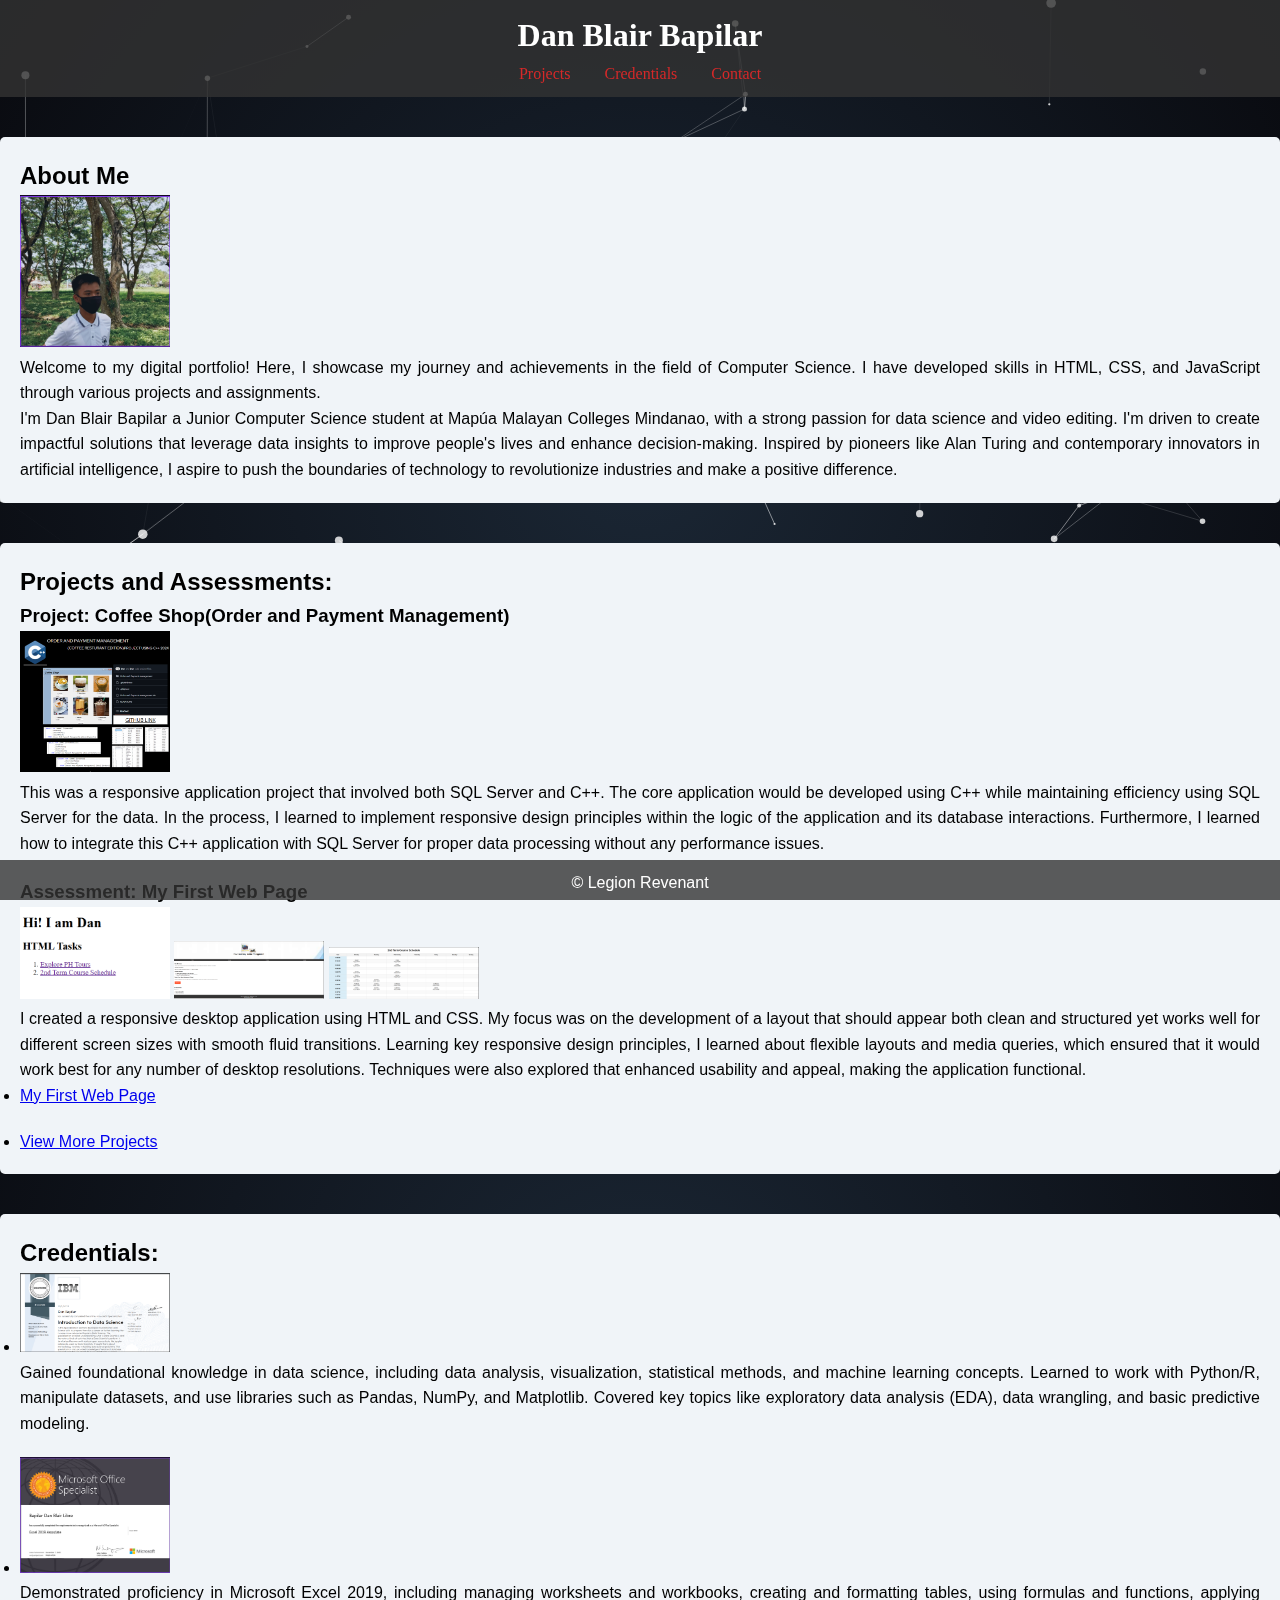
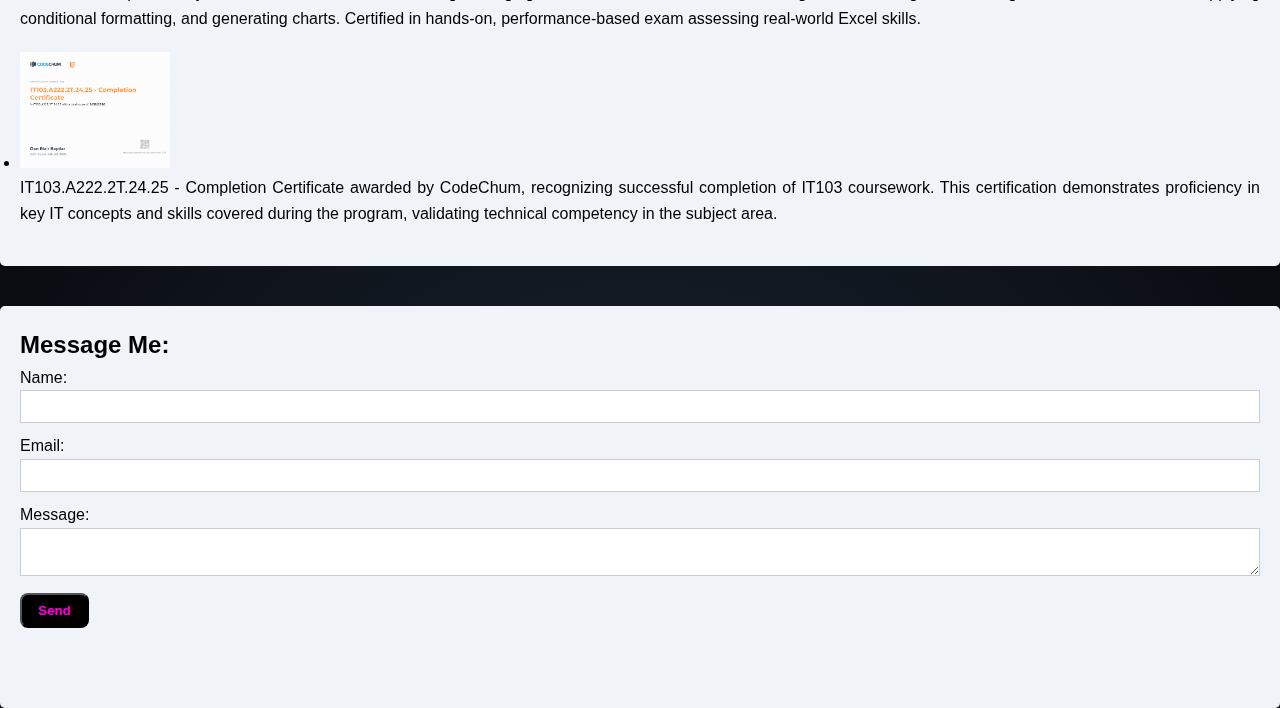
<file: index.html>
<!DOCTYPE html>
<html lang="en">
<head>
    <meta charset="UTF-8">
    <meta name="viewport" content="width=device-width, initial-scale=1.0">
    <title>Digital Course Portfolio</title>
    <link rel="stylesheet" href="styles.css">
</head>
<body>
    <header>
        <h1>Dan Blair Bapilar</h1>
        <nav>
            <ul>
                <li><a href="projects.html">Projects</a></li>
                <li><a href="awards.html">Credentials</a></li>
                <li><a href="contact.html">Contact</a></li>
            </ul>
        </nav>
    </header>

    <section id="about">
        <h2>About Me</h2>
        <div class="image-container">
            <img src="Pictures/About Me.png" alt="About Me" style="width:150px; height:auto;" class="zoomable">
        </div>
        <p>Welcome to my digital portfolio! Here, I showcase my journey and achievements in the field of Computer Science. 
            I have developed skills in HTML, CSS, and JavaScript through various projects and assignments.</p>
        <p>I'm Dan Blair Bapilar a Junior Computer Science student at Mapúa Malayan Colleges Mindanao, with a strong passion for data science and video editing. 
            I'm driven to create impactful solutions that leverage data insights to improve people's lives and 
            enhance decision-making. Inspired by pioneers like Alan Turing and contemporary innovators in artificial intelligence,
            I aspire to push the boundaries of technology to revolutionize industries and make a positive difference.</p>
    </section>

    <section id="projects">
        <h2>Projects and Assessments: </h2>
        <div class="project">
            <h3>Project: Coffee Shop(Order and Payment Management)</h3>
            <div class="image-container">
                <img src="Pictures/Project 1.png" alt="Project 1" style="width:150px; height:auto;" class="zoomable">
            </div>
            <p>This was a responsive application project that involved both SQL Server and C++. 
            The core application would be developed using C++ while maintaining efficiency using SQL Server for the data. 
            In the process, I learned to implement responsive design principles within the logic of the application and its database interactions. 
            Furthermore, I learned how to integrate this C++ application with SQL Server for proper data processing without any performance issues.
            </p>
        </div>
        <div class="project">
            <h3>Assessment: My First Web Page</h3>
            <div class="image-container">
                <img src="Pictures/Assessment 1.png" alt="Assessment 1" style="width:150px; height:auto;" class="zoomable">
                <img src="Pictures/Assessment 2.png" alt="Assessment 2" style="width:150px; height:auto;" class="zoomable">
                <img src="Pictures/Assessment 3.png" alt="Assessment 3" style="width:150px; height:auto;" class="zoomable">
            </div>
            <p>I created a responsive desktop application using HTML and CSS. 
                My focus was on the development of a layout that should appear both clean and structured yet works well for different screen sizes with smooth fluid transitions. 
                Learning key responsive design principles, I learned about flexible layouts and media queries, which ensured that it would work best for any number of desktop resolutions. 
                Techniques were also explored that enhanced usability and appeal, making the application functional.</p>
                <ul>
                <li><a href="MyFirstWebPage.html">My First Web Page</a></li>
                </ul>
        </div>
        <div>
            <ul>
                <li><a href="projects.html">View More Projects</a></li>
            </ul>
        </div>
    </section>

    <section id="awards">
        <h2>Credentials:</h2>
        <ul>
            <li>
                <div class="image-container">
                    <img src="Pictures/Credential 1.png" alt="Credential 1" style="width:150px; height:auto;" class="zoomable">
                </div>
                <p>Gained foundational knowledge in data science, including data analysis, visualization, statistical methods, and 
                    machine learning concepts. Learned to work with Python/R, manipulate datasets, and use libraries such as Pandas, 
                    NumPy, and Matplotlib. Covered key topics like exploratory data analysis (EDA), data wrangling, and basic predictive modeling.</p>
            </li>
            <li>
                <div class="image-container">
                    <img src="Pictures/Credential 2.png" alt="Credential 2" style="width:150px; height:auto;" class="zoomable">
                </div>
                <p>Demonstrated proficiency in Microsoft Excel 2019, including managing worksheets and workbooks, 
                    creating and formatting tables, using formulas and functions, applying conditional formatting, and generating charts. 
                    Certified in hands-on, performance-based exam assessing real-world Excel skills.</p>
            </li>
            <li>
                <div class="image-container">
                    <img src="Pictures/CodeChum Certifications.png" alt="CodeChum Certification" style="width:150px; height:auto;" class="zoomable">
                </div>
                <p>IT103.A222.2T.24.25 - Completion Certificate awarded by CodeChum, 
                recognizing successful completion of IT103 coursework.
                This certification demonstrates proficiency in key IT concepts and skills covered during the program, 
                validating technical competency in the subject area.</p>
            </li>

        </ul>
    </section>

    <section id="contact">
        <h2>Message Me:</h2>
        <form id="contactForm">
            <label for="name">Name:</label>
            <input type="text" id="name" name="name" required>
            <label for="email">Email:</label>
            <input type="email" id="email" name="email" required>
            <label for="message">Message: </label>
            <textarea id="message" name="message" required></textarea>
<button type="submit" class="neon bg-black text-[#ff00de] font-semibold py-2 px-4 rounded-lg transition duration-300 ease-in-out hover:text-white focus:outline-none">
    Send
</button>

        </form>
        <div id="successMessage" style="display:none; color: green;">Thank you for your message!</div>
    </section>
    </section>

    <footer>
        <p>&copy; Legion Revenant</p>
    </footer>

    <!-- Picture to zoom-->
    <div id="imageModal" class="modal">
        <span class="close">&times;</span>
        <img class="modal-content" id="modalImage">
        <div id="caption"></div>
    </div>
    <canvas id="cosmosCanvas"></canvas>
    <script src="script.js"></script>
</body>
</html>
</file>
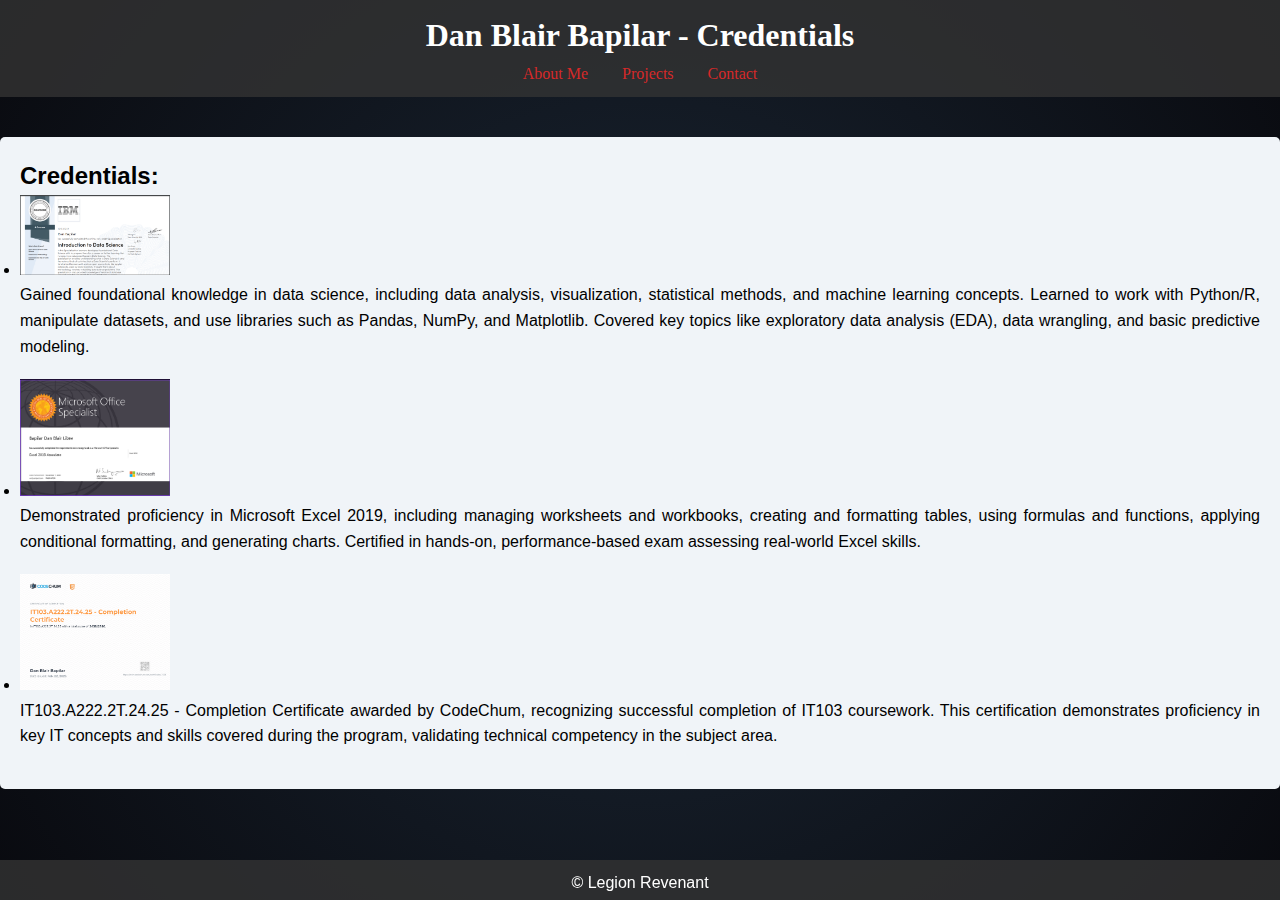
<file: awards.html>
<!DOCTYPE html>
<html lang="en">
<head>
    <meta charset="UTF-8">
    <meta name="viewport" content="width=device-width, initial-scale=1.0">
    <title>Awards</title>
    <link rel="stylesheet" href="styles.css">
</head>
<body>
    <header>
        <h1>Dan Blair Bapilar - Credentials</h1>
        <nav>
            <ul>
                <li><a href="index.html">About Me</a></li>
                <li><a href="projects.html">Projects</a></li>
                <li><a href="contact.html">Contact</a></li>
            </ul>
        </nav>
    </header>

    <section id="awards">
        <h2>Credentials:</h2>
        <ul>
            <li>
                <div class="image-container">
                    <img src="Pictures/Credential 1.png" alt="Credential 1" style="width:150px; height:auto;" class="zoomable">
                </div>
                <p>Gained foundational knowledge in data science, including data analysis, visualization, statistical methods, and 
                    machine learning concepts. Learned to work with Python/R, manipulate datasets, and use libraries such as Pandas, 
                    NumPy, and Matplotlib. Covered key topics like exploratory data analysis (EDA), data wrangling, and basic predictive modeling.</p>
            </li>
            <li>
                <div class="image-container">
                    <img src="Pictures/Credential 2.png" alt="Credential 2" style="width:150px; height:auto;" class="zoomable">
                </div>
                <p>Demonstrated proficiency in Microsoft Excel 2019, including managing worksheets and workbooks, 
                    creating and formatting tables, using formulas and functions, applying conditional formatting, and generating charts. 
                    Certified in hands-on, performance-based exam assessing real-world Excel skills.</p>
            </li>
            <li>
                <div class="image-container">
                    <img src="Pictures/CodeChum Certifications.png" alt="CodeChum Certification" style="width:150px; height:auto;" class="zoomable">
                </div>
                <p>IT103.A222.2T.24.25 - Completion Certificate awarded by CodeChum, 
                recognizing successful completion of IT103 coursework.
                This certification demonstrates proficiency in key IT concepts and skills covered during the program, 
                validating technical competency in the subject area.</p>
            </li>
        </ul>
    </section>

    <footer>
        <p>&copy; Legion Revenant</p>
    </footer>
    <script src="script.js"></script>
</body>
</html>
</file>
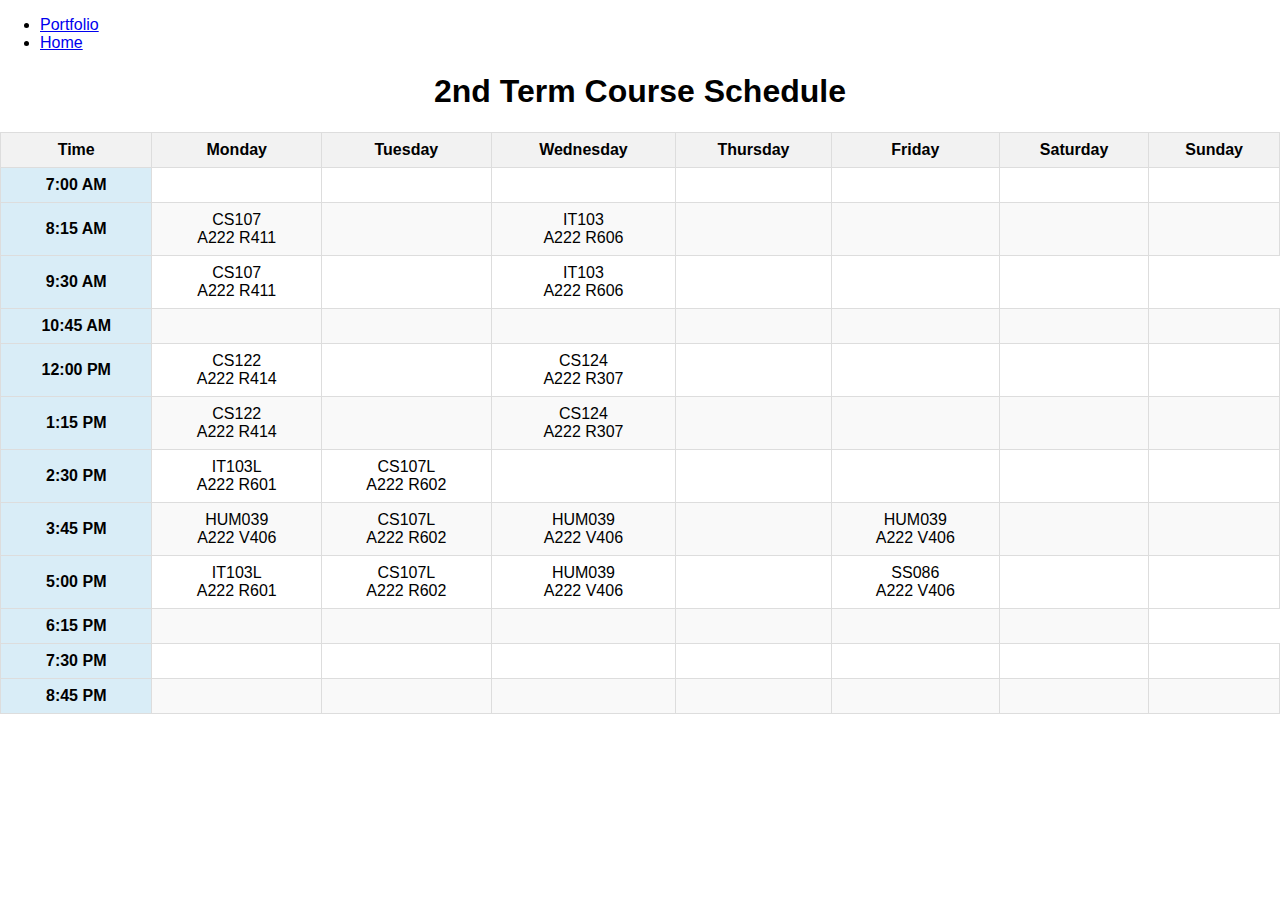
<file: BapilarCourseTable.html>
<!DOCTYPE html>
<html lang="en">
<head>
    <meta charset="UTF-8">
    <meta name="viewport" content="width=device-width, initial-scale=1.0">
    <title>2nd Term Course Schedule</title>
        <ul>
          <li><a href="projects.html">Portfolio</a></li>
          <li><a href="MyFirstWebPage.html">Home</a></li>
        </ul>
    <style>
        body {
            font-family: Arial, sans-serif;
            margin: 0;
            padding: 0;
        }
        table {
            border-collapse: collapse;
            width: 100%;
            margin: 20px auto;
            text-align: center;
        }
        th, td {
            border: 1px solid #ddd;
            padding: 8px;
        }
        th {
            background-color: #f2f2f2;
            font-weight: bold;
        }
        tr:nth-child(even) {
            background-color: #f9f9f9;
        }
        tr:hover {
            background-color: #f1f1f1;
        }
        .time-column {
            background-color: #d9edf7;
            font-weight: bold;
        }
    </style>
</head>
<body>
    <h1 style="text-align: center;">2nd Term Course Schedule</h1>
    <table>
        <thead>
            <tr>
                <th>Time</th>
                <th>Monday</th>
                <th>Tuesday</th>
                <th>Wednesday</th>
                <th>Thursday</th>
                <th>Friday</th>
                <th>Saturday</th>
                <th>Sunday</th>
            </tr>
        </thead>
        <tbody>
            <tr>
                <td class="time-column">7:00 AM</td>
                <td></td>
                <td></td>
                <td></td>
                <td></td>
                <td></td>
                <td></td>
                <td></td>
            </tr>
            <tr>
                <td class="time-column">8:15 AM</td>
                <td rowspan="1">CS107<br>A222 R411</td>
                <td></td>
                <td rowspan="1">IT103<br>A222 R606</td>
                <td></td>
                <td></td>
                <td></td>
                <td></td>
            </tr>
            <tr>
                <td class="time-column">9:30 AM</td>
                <td rowspan="1">CS107<br>A222 R411</td>
                <td></td>
                <td rowspan="1">IT103<br>A222 R606</td>
                <td></td>
                <td></td>
                <td></td>
            </tr>
            <tr>
                <td class="time-column">10:45 AM</td>
                <td></td>
                <td></td>
                <td></td>
                <td></td>
                <td></td>
                <td></td>
                <td></td>
            </tr>
            <tr>
                <td class="time-column">12:00 PM</td>
                <td rowspan="1">CS122<br>A222 R414</td>
                <td></td>
                <td rowspan="1">CS124<br>A222 R307</td>
                <td></td>
                <td></td>
                <td></td>
                <td></td>
            </tr>
            <tr>
                <td class="time-column">1:15 PM</td>
                <td rowspan="1">CS122<br>A222 R414</td>
                <td></td>
                <td rowspan="1">CS124<br>A222 R307</td>
                <td></td>
                <td></td>
                <td></td>
                <td></td>
            </tr>
            <tr>
                <td class="time-column">2:30 PM</td>
                <td rowspan="1">IT103L<br>A222 R601</td>
                <td rowspan="1">CS107L<br>A222 R602</td>
                <td></td>
                <td></td>
                <td></td>
                <td></td>
                <td></td>
            </tr>
            <tr>
                <td class="time-column">3:45 PM</td>
                <td rowspan="1">HUM039<br>A222 V406</td>
                <td rowspan="1">CS107L<br>A222 R602</td>
                <td rowspan="1">HUM039<br>A222 V406</td>
                <td></td>
                <td rowspan="1">HUM039<br>A222 V406</td>
                <td></td>
                <td></td>
            </tr>
            <tr>
                <td class="time-column">5:00 PM</td>
                <td>IT103L<br>A222 R601</td>
                <td>CS107L<br>A222 R602</td>
                <td rowspan="1">HUM039<br>A222 V406</td>
                <td></td>
                <td rowspan="1">SS086<br>A222 V406</td>
                <td></td>
                <td></td>
            </tr>
            <tr>
                <td class="time-column">6:15 PM</td>
                <td></td>
                <td></td>
                <td></td>
                <td></td>
                <td></td>
                <td></td>
            </tr>
            <tr>
                <td class="time-column">7:30 PM</td>
                <td></td>
                <td></td>
                <td></td>
                <td></td>
                <td></td>
                <td></td>
                <td></td>
            </tr>
            <tr>
                <td class="time-column">8:45 PM</td>
                <td></td>
                <td></td>
                <td></td>
                <td></td>
                <td></td>
                <td></td>
                <td></td>
            </tr>
        </tbody>
    </table>
</body>
</html>
</file>
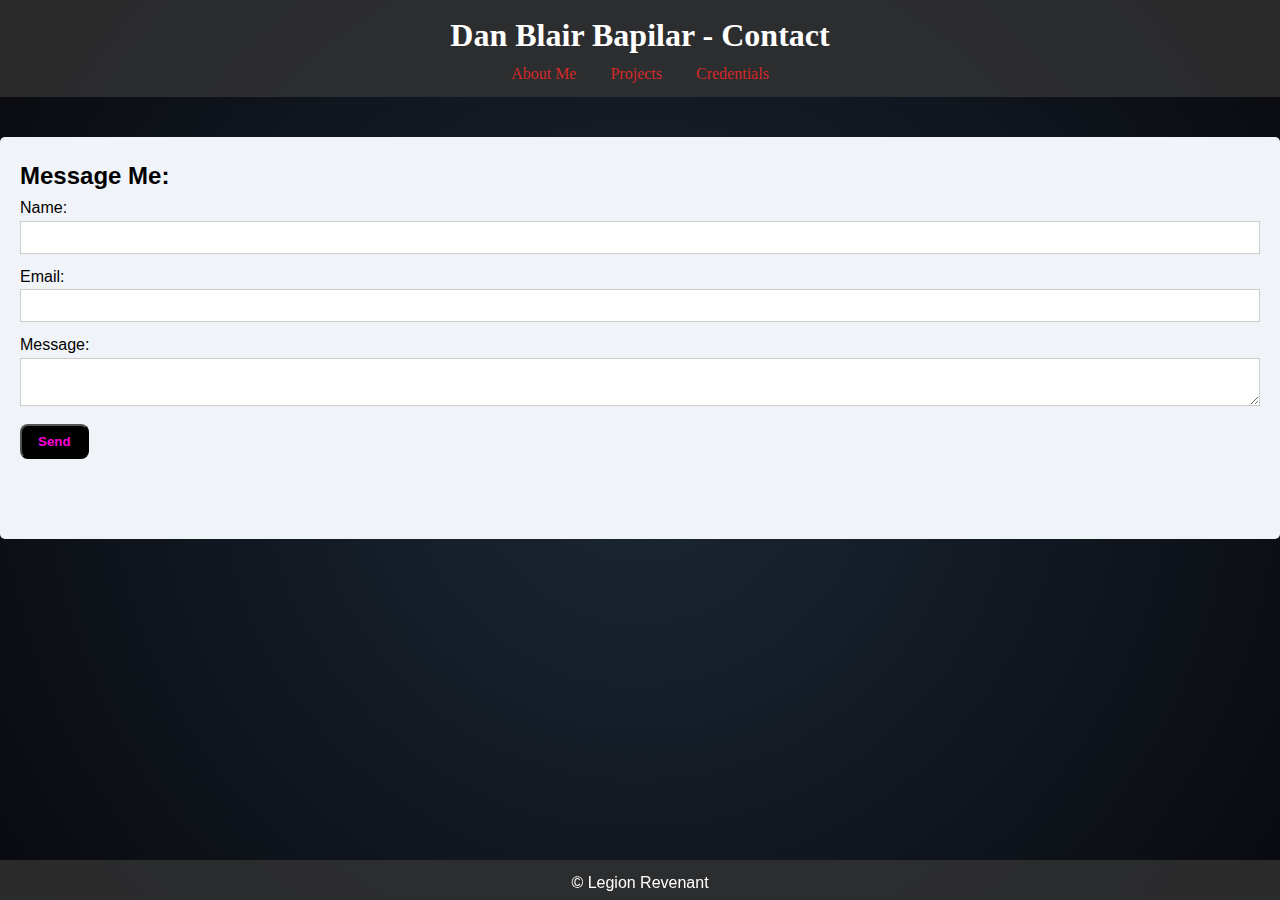
<file: contact.html>
<!DOCTYPE html>
<html lang="en">
<head>
    <meta charset="UTF-8">
    <meta name="viewport" content="width=device-width, initial-scale=1.0">
    <title>Contact</title>
    <link rel="stylesheet" href="styles.css">
</head>
<body>
    <header>
        <h1>Dan Blair Bapilar - Contact</h1>
        <nav>
            <ul>
                <li><a href="index.html">About Me</a></li>
                <li><a href="projects.html">Projects</a></li>
                <li><a href="awards.html">Credentials</a></li>
            </ul>
        </nav>
    </header>

    <section id="contact">
        <h2>Message Me:</h2>
        <form id="contactForm">
            <label for="name">Name:</label>
            <input type="text" id="name" name="name" required>
            <label for="email">Email:</label>
            <input type="email" id="email" name="email" required>
            <label for="message">Message: </label>
            <textarea id="message" name="message" required></textarea>
            <button type="submit" class="neon bg-black text-[#ff00de] font-semibold py-2 px-4 rounded-lg transition duration-300 ease-in-out hover:text-white focus:outline-none">
                Send
            </button>
        </form>
        <div id="successMessage" style="display:none; color: green;">Thank you for your message!</div>
    </section>

    <footer>
        <p>&copy; Legion Revenant</p>
    </footer>
    <script src="script.js"></script>
</body>
</html>
</file>
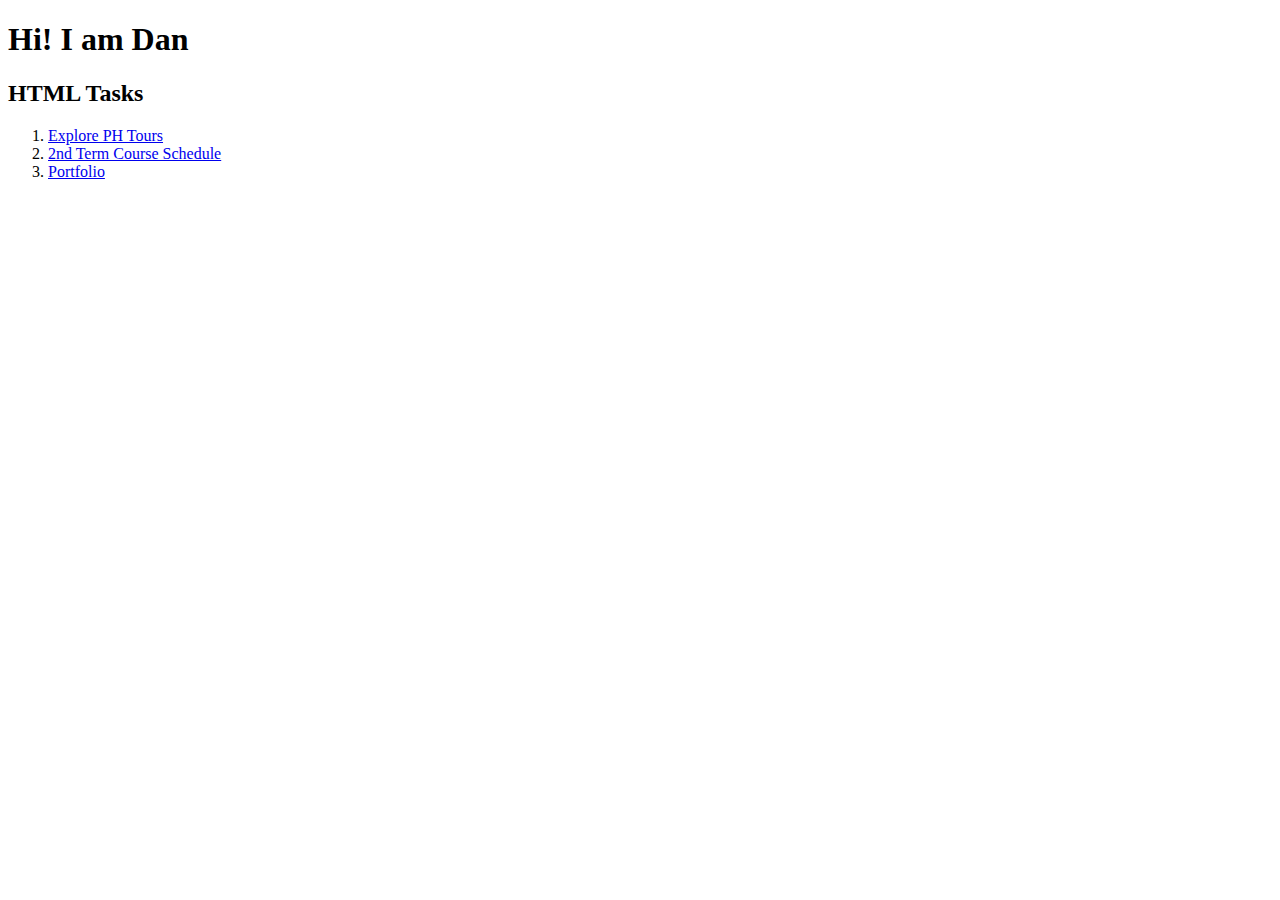
<file: MyFirstWebPage.html>
<!DOCTYPE html>
<html lang="en">
  <head>
    <meta charset="UTF-8">
    <meta name="viewreport" content="width=device-width, initial-scale=1.0">
    <title> My First Web Page</title>
  </head>
  <body>
    <h1>Hi! I am Dan</h1>

    <h2>HTML Tasks</h2>
    <ol>
      <li><a href="./BapilarExplorePHTours.html">Explore PH Tours</a></li>
      <li><a href="./BapilarCourseTable.html">2nd Term Course Schedule</a></li>
      <li><a href="index.html">Portfolio</a></li>
    </ol>
  </body>
</html>
</file>
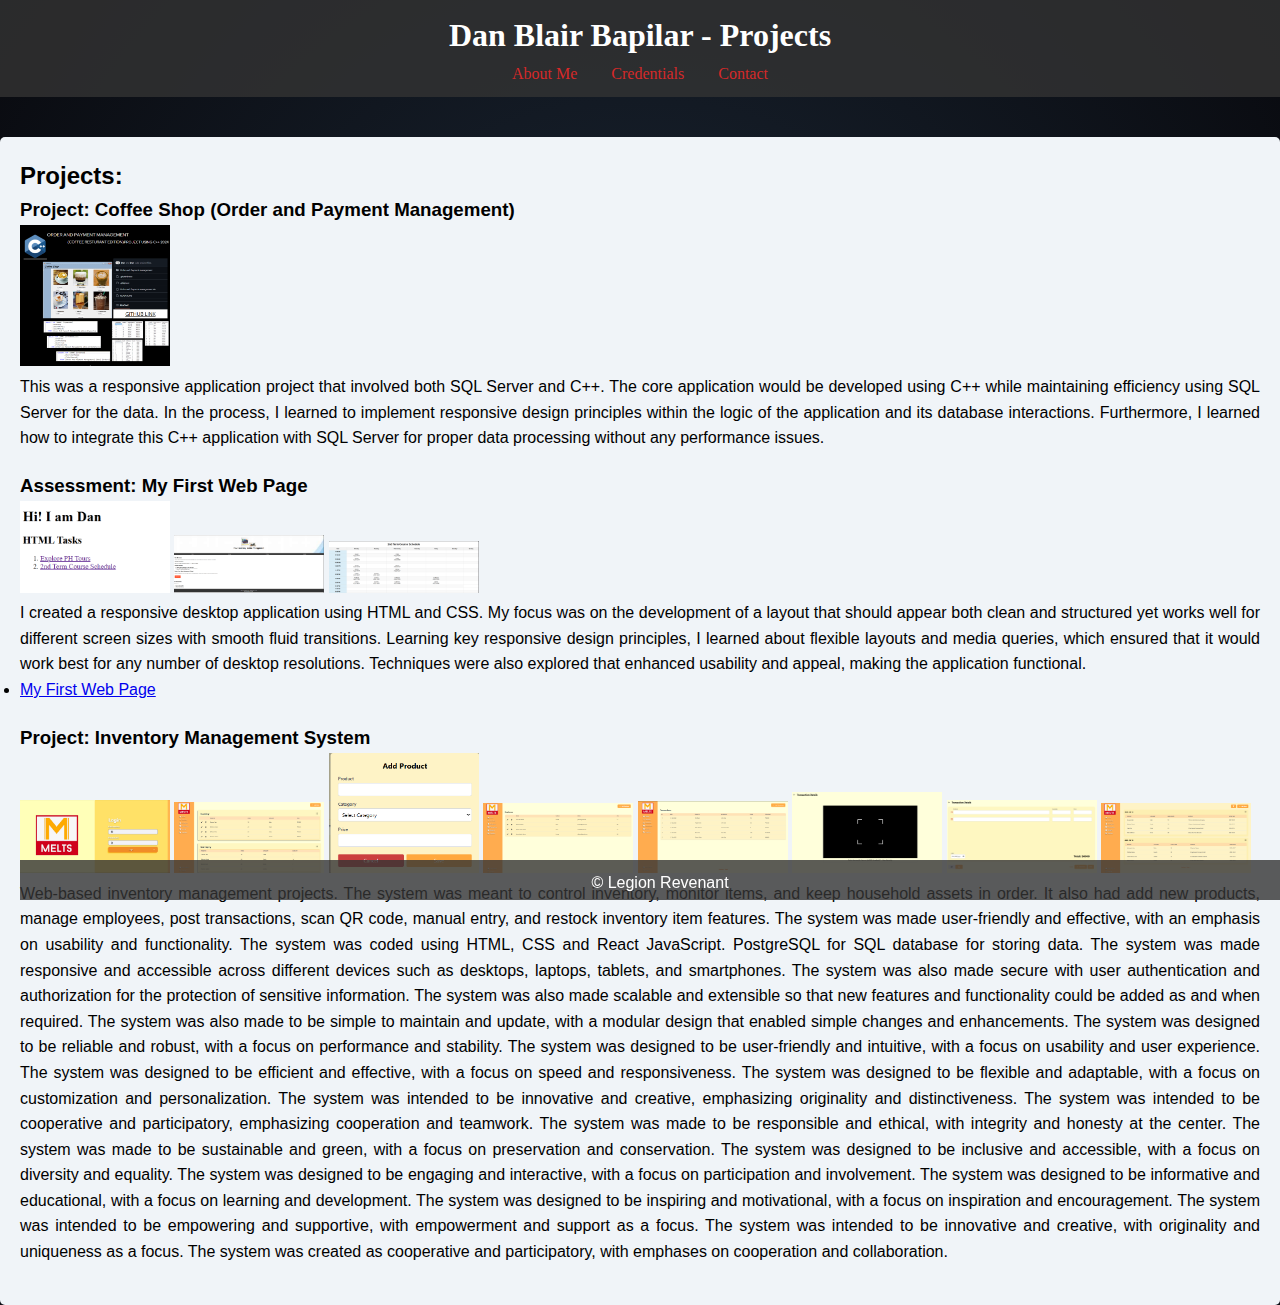
<file: projects.html>
<!DOCTYPE html>
<html lang="en">
<head>
    <meta charset="UTF-8">
    <meta name="viewport" content="width=device-width, initial-scale=1.0">
    <title>Projects</title>
    <link rel="stylesheet" href="styles.css">
</head>
<body>
    <header>
        <h1>Dan Blair Bapilar - Projects</h1>
        <nav>
            <ul>
                <li><a href="index.html">About Me</a></li>
                <li><a href="awards.html">Credentials</a></li>
                <li><a href="contact.html">Contact</a></li>
            </ul>
        </nav>
    </header>

    <section id="projects">
        <h2>Projects:</h2>
        <div class="project">
            <h3>Project: Coffee Shop (Order and Payment Management)</h3>
            <div class="image-container">
                <img src="Pictures/Project 1.png" alt="Project 1" style="width:150px; height:auto;" class="zoomable">
            </div>
            <p>This was a responsive application project that involved both SQL Server and C++. 
            The core application would be developed using C++ while maintaining efficiency using SQL Server for the data. 
            In the process, I learned to implement responsive design principles within the logic of the application and its database interactions. 
            Furthermore, I learned how to integrate this C++ application with SQL Server for proper data processing without any performance issues.
            </p>
        </div>
        <div class="project">
            <h3>Assessment: My First Web Page</h3>
            <div class="image-container">
                <img src="Pictures/Assessment 1.png" alt="Assessment 1" style="width:150px; height:auto;" class="zoomable">
                <img src="Pictures/Assessment 2.png" alt="Assessment 2" style="width:150px; height:auto;" class="zoomable">
                <img src="Pictures/Assessment 3.png" alt="Assessment 3" style="width:150px; height:auto;" class="zoomable">
            </div>
            <p>I created a responsive desktop application using HTML and CSS. 
                My focus was on the development of a layout that should appear both clean and structured yet works well for different screen sizes with smooth fluid transitions. 
                Learning key responsive design principles, I learned about flexible layouts and media queries, which ensured that it would work best for any number of desktop resolutions. 
                Techniques were also explored that enhanced usability and appeal, making the application functional.</p>
                <ul>
                    <li><a href="MyFirstWebPage.html">My First Web Page</a></li>
                </ul>
        </div>
        <div class="project">
            <h3>Project: Inventory Management System</h3>
            <div class="image-container">
                <img src="Pictures/Login-page.png" alt="Login" style="width:150px; height:auto;" class="zoomable">
                <img src="Pictures/Inventory_page.png" alt="Home Inventory" style="width:150px; height:auto;" class="zoomable">
                <img src="Pictures/Add_product_components.png" alt="Add Product" style="width:150px; height:auto;" class="zoomable">
                <img src="Pictures/Employees_page.png" alt="Employees" style="width:150px; height:auto;" class="zoomable">
                <img src="Pictures/Transaction_page.png" alt="Transactions" style="width:150px; height:auto;" class="zoomable">
                <img src="Pictures/QR-Scanner-page.png" alt="QR Scanner" style="width:150px; height:auto;" class="zoomable">
                <img src="Pictures/Manual-Input-page.png" alt="Manual Input" style="width:150px; height:auto;" class="zoomable">
                <img src="Pictures/Restock_page.png" alt="Restock" style="width:150px; height:auto;" class="zoomable">
            </div>
            <p>Web-based inventory management projects.
                The system was meant to control inventory, monitor items, and keep household assets in order.
                It also had add new products, manage employees, post transactions, scan QR code, manual entry, and restock inventory item features.
                The system was made user-friendly and effective, with an emphasis on usability and functionality.
                The system was coded using HTML, CSS and React JavaScript. PostgreSQL for SQL database for storing data.
                The system was made responsive and accessible across different devices such as desktops, laptops, tablets, and smartphones.
                The system was also made secure with user authentication and authorization for the protection of sensitive information.
                The system was also made scalable and extensible so that new features and functionality could be added as and when required.
                The system was also made to be simple to maintain and update, with a modular design that enabled simple changes and enhancements.
                The system was designed to be reliable and robust, with a focus on performance and stability. 
                The system was designed to be user-friendly and intuitive, with a focus on usability and user experience.
                The system was designed to be efficient and effective, with a focus on speed and responsiveness. 
                The system was designed to be flexible and adaptable, with a focus on customization and personalization.
                The system was intended to be innovative and creative, emphasizing originality and distinctiveness.
                The system was intended to be cooperative and participatory, emphasizing cooperation and teamwork.
                The system was made to be responsible and ethical, with integrity and honesty at the center.
                The system was made to be sustainable and green, with a focus on preservation and conservation.
                The system was designed to be inclusive and accessible, with a focus on diversity and equality. 
                The system was designed to be engaging and interactive, with a focus on participation and involvement.
                The system was designed to be informative and educational, with a focus on learning and development. 
                The system was designed to be inspiring and motivational, with a focus on inspiration and encouragement.
                The system was intended to be empowering and supportive, with empowerment and support as a focus.
                The system was intended to be innovative and creative, with originality and uniqueness as a focus.
                The system was created as cooperative and participatory, with emphases on cooperation and collaboration.
            </p>
        </div>
    <footer>
        <p>&copy; Legion Revenant</p>
    </footer>
    <script src="script.js"></script>
</body>
</html>
</file>
<file: styles.css>
* {
  margin: 0;
  padding: 0;
  box-sizing: border-box;
}

body {
  font-family: Arial, sans-serif;
  line-height: 1.6;
  margin: 0;
  padding: 0;
  height: 100vh;
  background: radial-gradient(circle, #1b2735, #090a0f);
  text-align: justify; 
}

canvas {
  display: block;
  position: fixed; 
  top: 0;
  left: 0;
  width: 100%; 
  height: 100%; 
  z-index: -1; 
}

header {
  z-index: 1; 
  position: relative; 
}

footer {
  z-index: 1; 
}


header {
  background: rgba(51, 51, 51, 0.8); 
  color: #fff;
  padding: 10px 0;
  text-align: center;
  font-family: 'Georgia', serif; 
  z-index: 1; 
  position: relative; 
}

nav ul {
  list-style: none;
  padding: 0;
}

nav ul li {
  display: inline;
  margin: 0 15px;
}

nav ul li a {
  color: #d52929;
  text-decoration: none;
  transition: color 0.3s; 
}

nav ul li a:hover {
  color: #4CAF50; 
}

section {
  padding: 20px;
  margin: 40px 0; 
  background: #f0f4f8;
  border-radius: 5px;
}

.project, #awards li {
  margin-bottom: 20px;
  text-align: justify; 
}

.project p {
  text-align: justify; 


}

image-container img {
  width: 150px; 
  height: auto; 
  border-radius: 5px; 
}

#contact {
  padding: 20px;
  margin: 40px 0;
  background: #f0f4f8;
  border-radius: 5px;
  padding-bottom: 80px;
  z-index: -1; 
}

#contactForm input,
#contactForm textarea {
  width: 100%;
  padding: 8px;
  margin-bottom: 10px;
  border: 1px solid #ccc;
  box-sizing: border-box;
}

.neon {
    background-color: black;
    color: #ff00de;
    font-weight: 600;
    padding: 8px 16px;
    border-radius: 8px;
    transition: all 0.3s ease-in-out;
}

.neon:hover {
    color: white;
}

.neon:focus {
    outline: none;
}


footer {
  text-align: center;
  padding: 10px 0;
  background: rgba(51, 51, 51, 0.8); 
  color: #fff;
  position: fixed;
  width: 100%;
  bottom: 0;
  height: 40px; 
  z-index: 1; 
}

.modal {
  display: none; 
  position: fixed; 
  z-index: 1000; 
  left: 0;
  top: 0;
  width: 100%; 
  height: 100%; 
  overflow: auto; 
  background-color: rgb(0,0,0); 
  background-color: rgba(0,0,0,0.9); 
}

.modal-content {
  margin: auto;
  display: block;
  width: 80%; 
  max-width: 700px; 
}

.close {
  position: absolute;
  top: 15px;
  right: 35px;
  color: #f1f1f1;
  font-size: 40px;
  font-weight: bold;
  transition: 0.3s;
}

.close:hover,
.close:focus {
  color: #bbb;
  text-decoration: none;
  cursor: pointer;
}

#successMessage {
  animation: fadeIn 0.5s ease-in-out;
}

@keyframes fadeIn {
  from {
    opacity: 0;
  }
  to {
    opacity: 1;
  }
}

h1 {
  animation: glow 3s infinite alternate;
}

@keyframes glow {
  0% { color: rgb(255, 0, 0); text-shadow: 0 0 10px rgb(255, 0, 0); }
  25% { color: rgb(0, 255, 0); text-shadow: 0 0 10px rgb(0, 255, 0); }
  50% { color: rgb(0, 0, 255); text-shadow: 0 0 10px rgb(0, 0, 255); }
  75% { color: rgb(255, 255, 0); text-shadow: 0 0 10px rgb(255, 255, 0); }
  100% { color: rgb(255, 0, 255); text-shadow: 0 0 10px rgb(255, 0, 255); }
}
</file>
